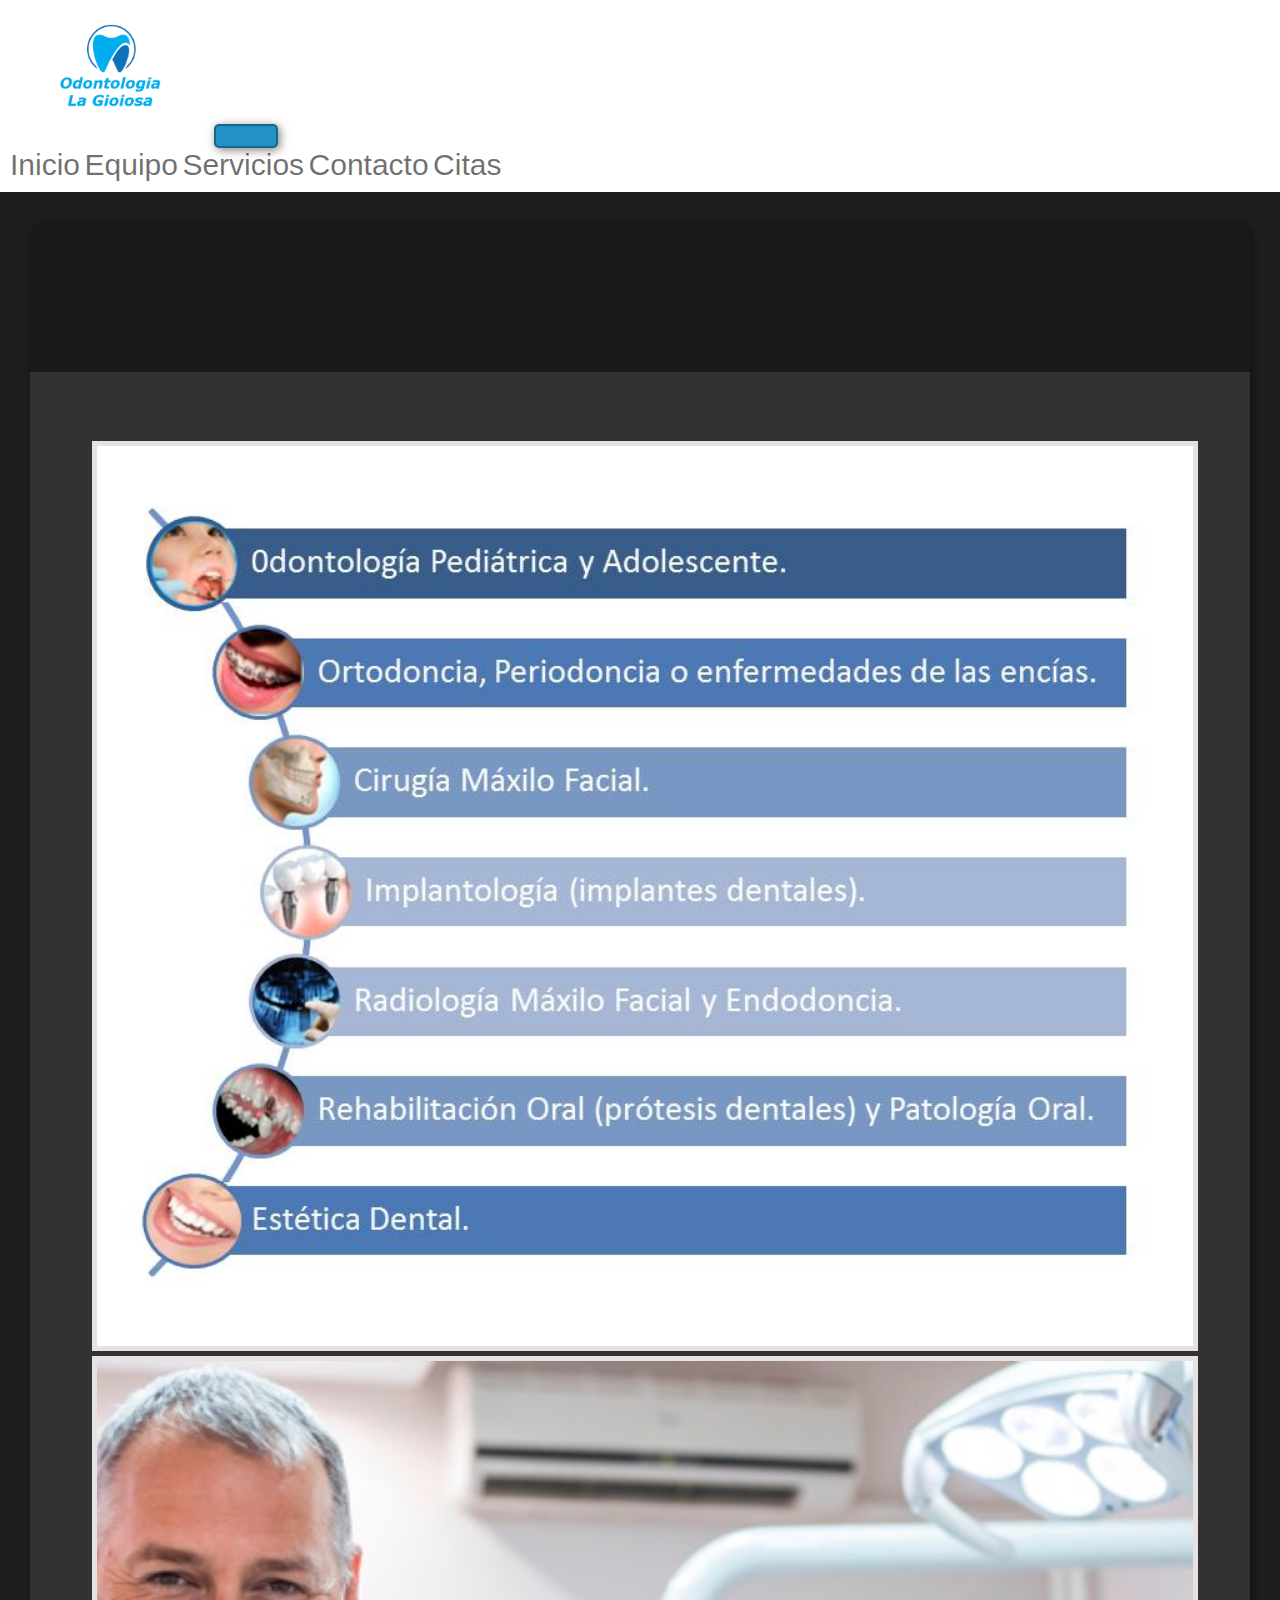
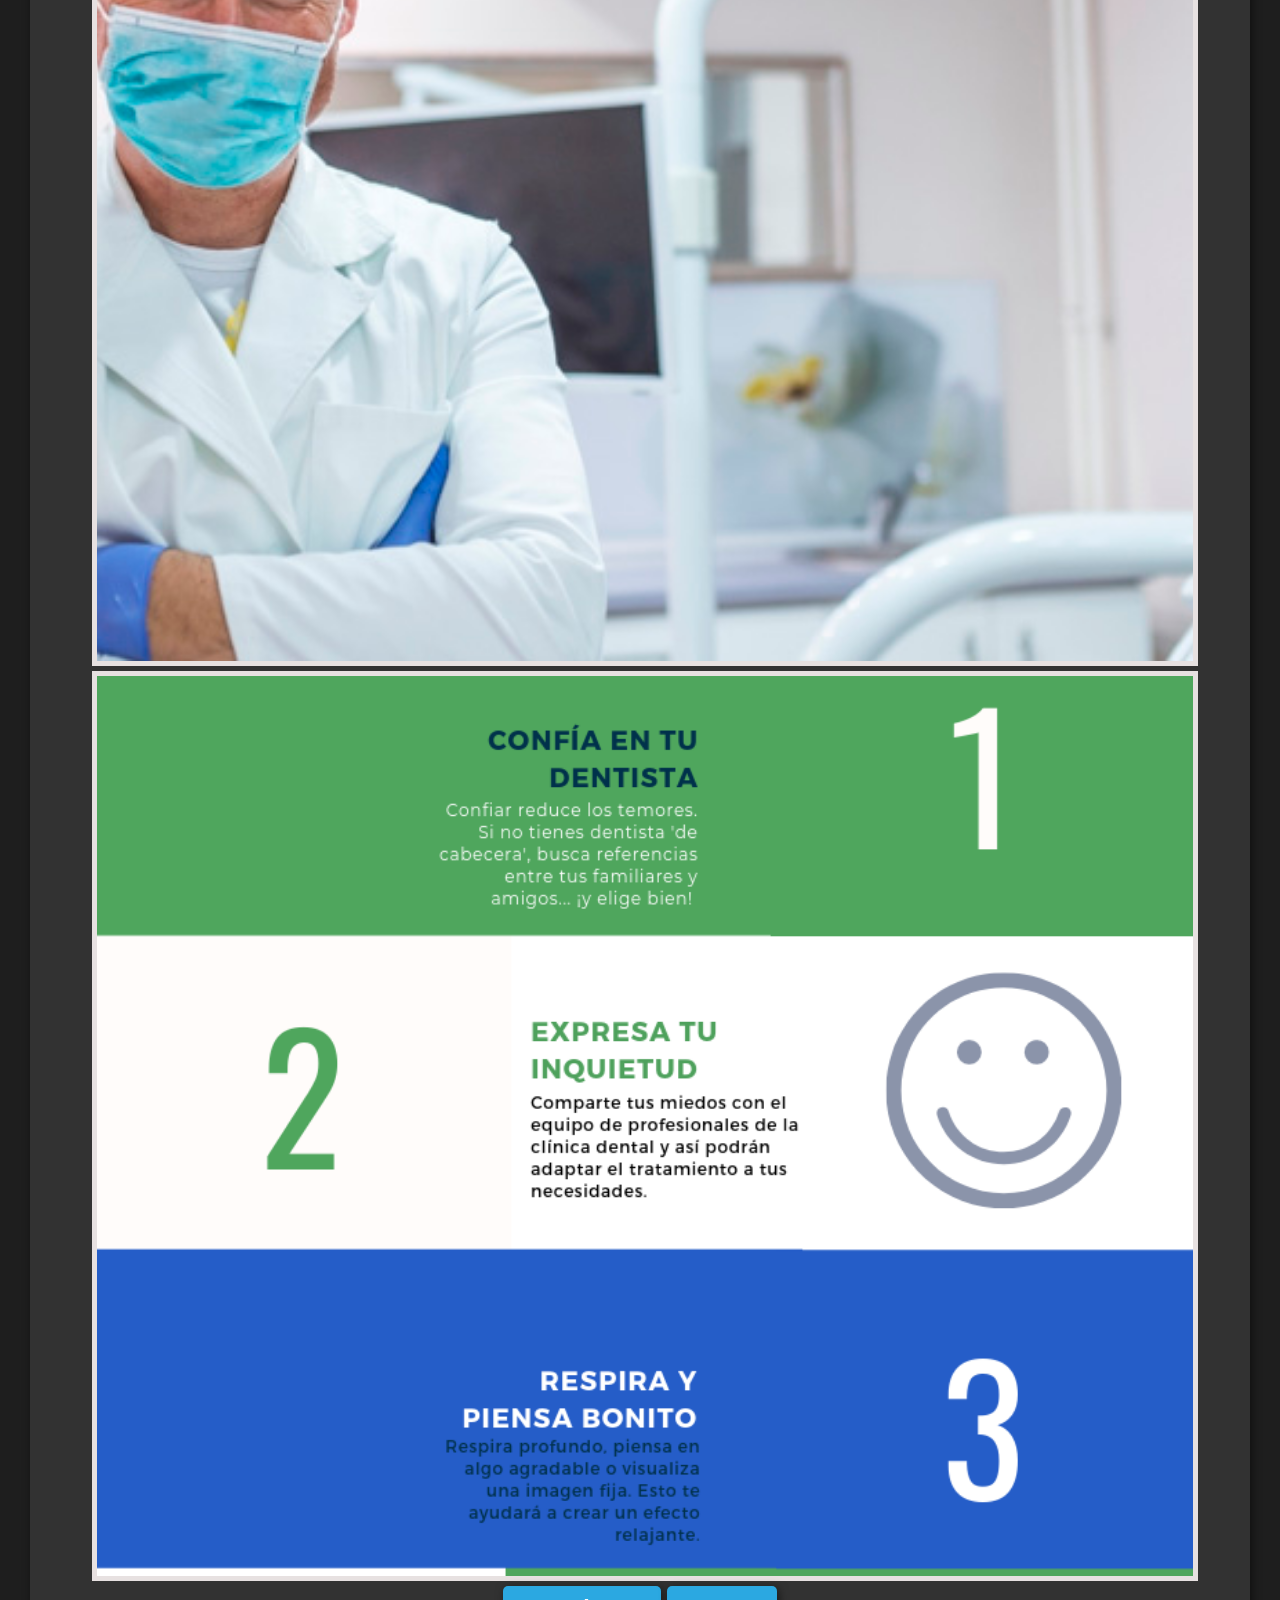
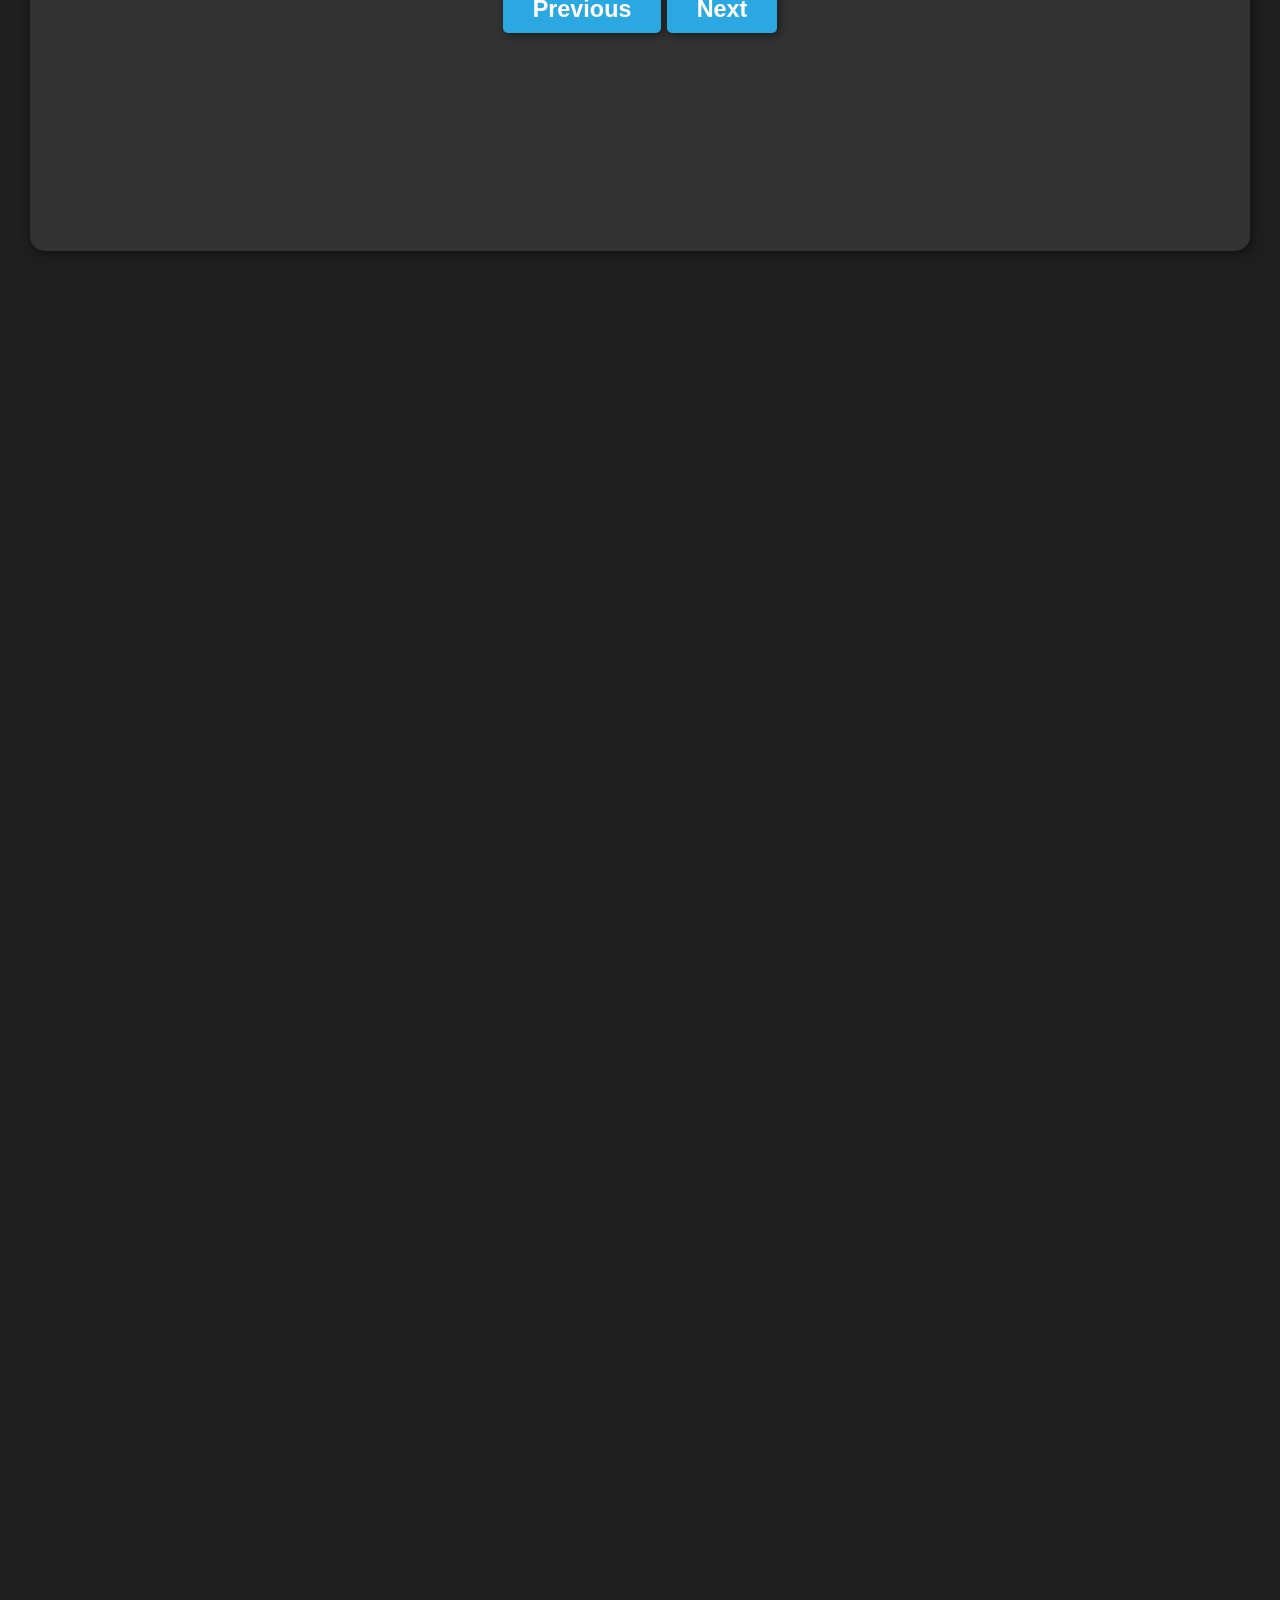
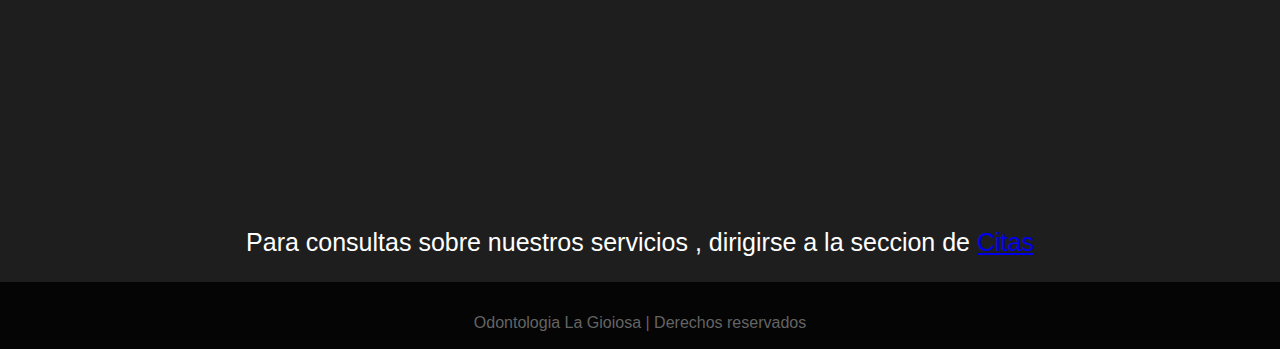
<file: index.html>
<!DOCTYPE html>
<html lang="en">
<head>
  <meta charset="UTF-8">
  <meta name="viewport" content="width=device-width, initial-scale=1.0">
  <title>Clínica Dental</title>
  <link href="https://cdn.jsdelivr.net/npm/bootstrap@5.3.1/dist/css/bootstrap.min.css" rel="stylesheet" integrity="sha384-4bw+/aepP/YC94hEpVNVgiZdgIC5+VKNBQNGCHeKRQN+PtmoHDEXuppvnDJzQIu9" crossorigin="anonymous">
  <link href="https://unpkg.com/aos@2.3.1/dist/aos.css" rel="stylesheet">
  <link rel="stylesheet" href="/css/estilo.css">

</head>
<body>
  <!-- navegador -->
  <nav class="navbar navbar-expand-lg bg-body-tertiary">
    <div class="container-fluid">
      <a  class="navbar-brand" href="/index.html"> <img data-aos="zoom-in" data-aos-duration="2000" class="logo" src="/imgs/logo.png" alt="logo"></a>
      <button class="navbar-toggler" type="button" data-bs-toggle="collapse" data-bs-target="#navbarNavAltMarkup" aria-controls="navbarNavAltMarkup" aria-expanded="false" aria-label="Toggle navigation">
        <span class="navbar-toggler-icon"></span>
      </button>
      <div class="collapse navbar-collapse" id="navbarNavAltMarkup">
        <div class="navbar-nav">
          <a data-aos="fade-zoom-in"
          data-aos-easing="ease-in-back"
          data-aos-delay="50"
          data-aos-offset="0" class="nav-link active" aria-current="page" href="/index.html">Inicio</a>
          <a data-aos="fade-zoom-in"
          data-aos-easing="ease-in-back"
          data-aos-delay="200"
          data-aos-offset="0" class="nav-link" href="/html/equipo.html">Equipo</a>
          <a data-aos="fade-zoom-in"
          data-aos-easing="ease-in-back"
          data-aos-delay="350"
          data-aos-offset="0" class="nav-link" href="/html/servicios.html">Servicios</a>
          <a data-aos="fade-zoom-in"
          data-aos-easing="ease-in-back"
          data-aos-delay="500"
          data-aos-offset="0" class="nav-link" href="/html/contacto.html">Contacto</a>
          <a data-aos="fade-zoom-in"
          data-aos-easing="ease-in-back"
          data-aos-delay="650"
          data-aos-offset="0" class="nav-link" href="/html/citas.html">Citas</a>
        </div>
      </div>
    </div>
  </nav>
  <section id="nuestros-programas">
    <div>
      <div class="carta">
        <h3> 
          <section data-aos="zoom-in" data-aos-duration="1000" class="container">
    
            <div id="carouselExample" class="carousel slide">
              <div class="carousel-inner">
                <div class="carousel-item active">
                  <img class="imgIndex" src="/imgs/grafico-de-ramas-odontologicas-2.jpg" alt="imagengrafico">
                </div>
                <div class="carousel-item">
                  <img class="imgIndex" src="/imgs/hombre.jpg" class="d-block w-100" alt="hombreimagen">
                </div>
                <div class="carousel-item">
                  <img class="imgIndex" src="/imgs/info.png" class="d-block w-100" alt="imagen">
                </div>
              </div>
            </div>
            <button class="carrusel" type="button" data-bs-target="#carouselExample" data-bs-slide="prev">
              <span class="carousel-control-prev-icon" aria-hidden="true"></span>
              <span class="visually-hidden">Previous</span>
            </button>
            <button class="carrusel" type="button" data-bs-target="#carouselExample" data-bs-slide="next">
              <span class="carousel-control-next-icon" aria-hidden="true"></span>
              <span class="visually-hidden">Next</span>
            </button>
          </div>
          </section>
        </h3>
        <p data-aos="fade-down"
        data-aos-easing="linear"
        data-aos-duration="300" class="inicioP">En nuestra clínica de odontología, estamos dedicados a brindarle la mejor atención para su salud bucal y su sonrisa radiante. <br>Sabemos que elegir un profesional de confianza para cuidar de su salud dental es una decisión importante, y estamos aquí para demostrarle por qué somos la elección perfecta.
          <br>
            Nuestro equipo de odontólogos altamente capacitados y experimentados se compromete a proporcionarle un servicio personalizado y de la más alta calidad. Cada paciente es único, y creemos en crear un plan de tratamiento individualizado que se adapte a sus necesidades y metas específicas.</p>

            <h4 data-aos="fade-down"
            data-aos-easing="linear"
            data-aos-duration="300">¿Que nos distingue?</h5>

            <p data-aos="fade-down"
            data-aos-easing="linear"
            data-aos-duration="300" class="inicioP">

              Profesionales Apasionados: Nuestro equipo está compuesto por profesionales apasionados por la odontología y comprometidos con su bienestar. Nos mantenemos actualizados con las últimas tendencias y avances en el campo dental para garantizar que reciba el tratamiento más moderno y efectivo.
              <br><br>
              Tecnología Avanzada: Utilizamos tecnología dental de última generación para brindarle diagnósticos precisos y tratamientos eficientes. Desde radiografías digitales hasta procedimientos guiados por computadora, nuestra clínica está equipada para ofrecerle una experiencia cómoda y sin complicaciones.
              <br><br>
              Enfoque en la Comodidad: Entendemos que visitar al dentista puede generar ansiedad en algunas personas. Por eso, nos esforzamos por crear un ambiente relajante y amigable para que se sienta cómodo durante su visita. Nuestro personal está capacitado para brindarle un trato amable y comprensivo en cada paso del camino.
              <br><br>
              Resultados Notables: Nada nos hace más felices que ver a nuestros pacientes lucir sus sonrisas renovadas con confianza. Hemos logrado resultados notables para una amplia gama de problemas dentales, y estamos listos para ayudarlo a lograr la sonrisa que siempre ha deseado.
              <br><br>
              Enfoque Holístico: Entendemos que la salud dental está intrínsecamente ligada a su bienestar general. Nuestro enfoque holístico considera su salud bucal en el contexto de su salud general, brindándole un cuidado integral y completo.
            
            </p>     
    </div>
  
  <p class="parrafo">Para consultas sobre nuestros servicios , dirigirse a la seccion de <a href="/html/citas.html">Citas</a></p>
  <footer>
    <p>Odontologia La Gioiosa | Derechos reservados</p>
  </footer>
</body>

<script src="https://cdn.jsdelivr.net/npm/bootstrap@5.3.1/dist/js/bootstrap.bundle.min.js" integrity="sha384-HwwvtgBNo3bZJJLYd8oVXjrBZt8cqVSpeBNS5n7C8IVInixGAoxmnlMuBnhbgrkm" crossorigin="anonymous"></script>
<script src="https://unpkg.com/aos@2.3.1/dist/aos.js"></script>
<script>
    AOS.init();
  </script>

</html>
</file>
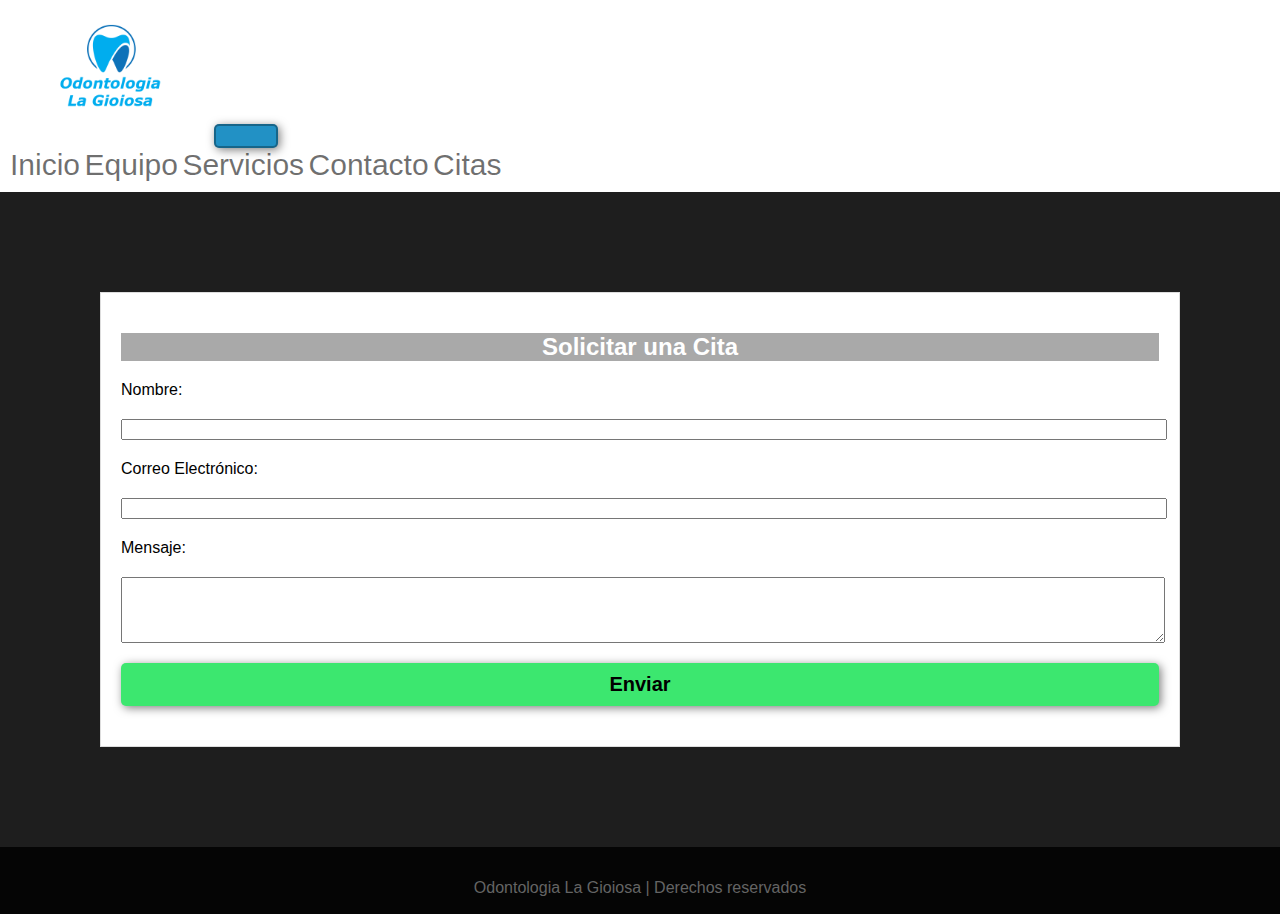
<file: html/citas.html>
<!DOCTYPE html>
<html lang="en">
<head>
    <meta charset="UTF-8">
    <meta name="viewport" content="width=device-width, initial-scale=1.0">
    <title>Citas - Clínica Dental</title>
    <link href="https://cdn.jsdelivr.net/npm/bootstrap@5.3.1/dist/css/bootstrap.min.css" rel="stylesheet" integrity="sha384-4bw+/aepP/YC94hEpVNVgiZdgIC5+VKNBQNGCHeKRQN+PtmoHDEXuppvnDJzQIu9" crossorigin="anonymous">
    <link href="https://unpkg.com/aos@2.3.1/dist/aos.css" rel="stylesheet">
    <link rel="stylesheet" href="/css/estilo.css">
</head>
<body>
  <nav class="navbar navbar-expand-lg bg-body-tertiary">
    <div class="container-fluid">
      <a class="navbar-brand" href="/index.html"> <img class="logo" src="/imgs/logo.png" alt="logo"></a>
      <button class="navbar-toggler" type="button" data-bs-toggle="collapse" data-bs-target="#navbarNavAltMarkup" aria-controls="navbarNavAltMarkup" aria-expanded="false" aria-label="Toggle navigation">
        <span class="navbar-toggler-icon"></span>
      </button>
      <div class="collapse navbar-collapse" id="navbarNavAltMarkup">
        <div class="navbar-nav">
          <a class="nav-link" href="/index.html">Inicio</a>
          <a class="nav-link" href="/html/equipo.html">Equipo</a>
          <a class="nav-link" href="/html/servicios.html">Servicios</a>
          <a class="nav-link" href="/html/contacto.html">Contacto</a>
          <a class="nav-link active" aria-current="page" href="/html/citas.html">Citas</a>
        </div>
      </div>
    </div>
  </nav>
  <section data-aos="zoom-in" data-aos-duration="2000" class="container">
    <div class="contacto-formulario">
      <h2>Solicitar una Cita</h2>
      <form>
        <label for="nombre">Nombre:</label>
        <input type="text" id="nombre" name="nombre" required>
        
        <label for="email">Correo Electrónico:</label>
        <input type="email" id="email" name="email" required>
        
        <label for="mensaje">Mensaje:</label>
        <textarea id="mensaje" name="mensaje" rows="4" required></textarea>
        
        <button type="submit">Enviar</button>
      </form>
    </div>
  </section>
  <footer>
    <p>Odontologia La Gioiosa | Derechos reservados</p>
  </footer>

  
<script src="https://cdn.jsdelivr.net/npm/bootstrap@5.3.1/dist/js/bootstrap.bundle.min.js" integrity="sha384-HwwvtgBNo3bZJJLYd8oVXjrBZt8cqVSpeBNS5n7C8IVInixGAoxmnlMuBnhbgrkm" crossorigin="anonymous"></script>
<script src="https://unpkg.com/aos@2.3.1/dist/aos.js"></script>
<script>
    AOS.init();
  </script>
</body>
</html>
</file>
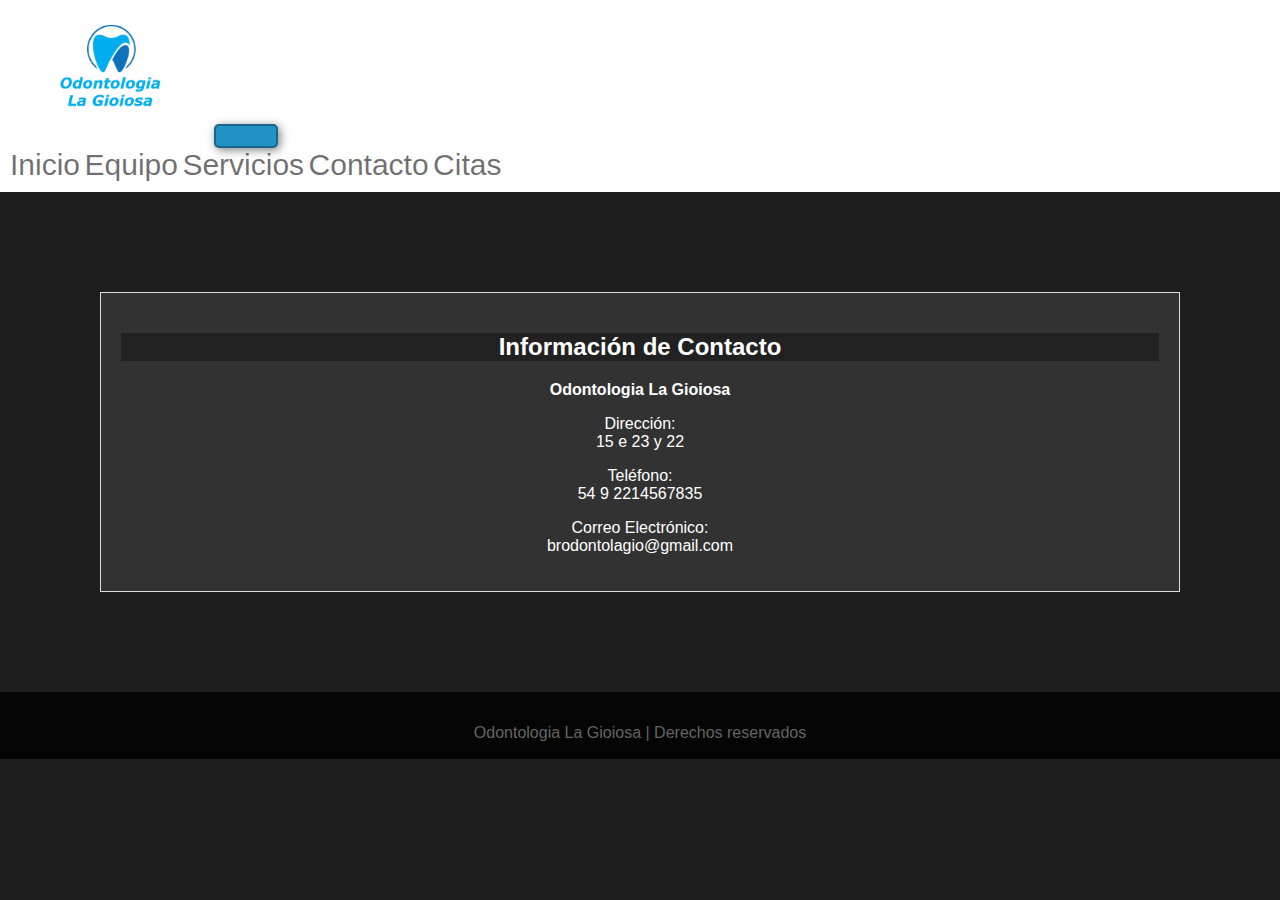
<file: html/contacto.html>
<!DOCTYPE html>
<html lang="en">
<head>
    <meta charset="UTF-8">
    <meta name="viewport" content="width=device-width, initial-scale=1.0">
    <title>Contacto - Clínica Dental</title>
    <link href="https://cdn.jsdelivr.net/npm/bootstrap@5.3.1/dist/css/bootstrap.min.css" rel="stylesheet" integrity="sha384-4bw+/aepP/YC94hEpVNVgiZdgIC5+VKNBQNGCHeKRQN+PtmoHDEXuppvnDJzQIu9" crossorigin="anonymous">
    <link href="https://unpkg.com/aos@2.3.1/dist/aos.css" rel="stylesheet">
    <link rel="stylesheet" href="/css/estilo.css">
</head>
<body>
  <nav class="navbar navbar-expand-lg bg-body-tertiary">
    <div class="container-fluid">
      <a class="navbar-brand" href="/index.html"> <img class="logo" src="/imgs/logo.png" alt="logo"></a>
      <button class="navbar-toggler" type="button" data-bs-toggle="collapse" data-bs-target="#navbarNavAltMarkup" aria-controls="navbarNavAltMarkup" aria-expanded="false" aria-label="Toggle navigation">
        <span class="navbar-toggler-icon"></span>
      </button>
      <div class="collapse navbar-collapse" id="navbarNavAltMarkup">
        <div class="navbar-nav">
          <a class="nav-link" href="/index.html">Inicio</a>
          <a class="nav-link" href="/html/equipo.html">Equipo</a>
          <a class="nav-link" href="/html/servicios.html">Servicios</a>
          <a class="nav-link active" aria-current="page" href="/html/contacto.html">Contacto</a>
          <a class="nav-link" href="/html/citas.html">Citas</a>
        </div>
      </div>
    </div>
  </nav>

  <section data-aos="zoom-in" data-aos-duration="1500" class="container">
    <div class="contacto-info">
      <h2>Información de Contacto</h2>
      <p><strong>Odontologia La Gioiosa</strong></p>
      <p>Dirección: <br>15 e 23 y 22</p>
      <p>Teléfono: <br>54 9 2214567835</p>
      <p>Correo Electrónico: <br>brodontolagio@gmail.com</p>
    </div>
  </section>
  <footer>
    <p>Odontologia La Gioiosa | Derechos reservados</p>
  </footer>

  
<script src="https://cdn.jsdelivr.net/npm/bootstrap@5.3.1/dist/js/bootstrap.bundle.min.js" integrity="sha384-HwwvtgBNo3bZJJLYd8oVXjrBZt8cqVSpeBNS5n7C8IVInixGAoxmnlMuBnhbgrkm" crossorigin="anonymous"></script>
<script src="https://unpkg.com/aos@2.3.1/dist/aos.js"></script>
<script>
    AOS.init();
  </script>
</body>
</html>
</file>
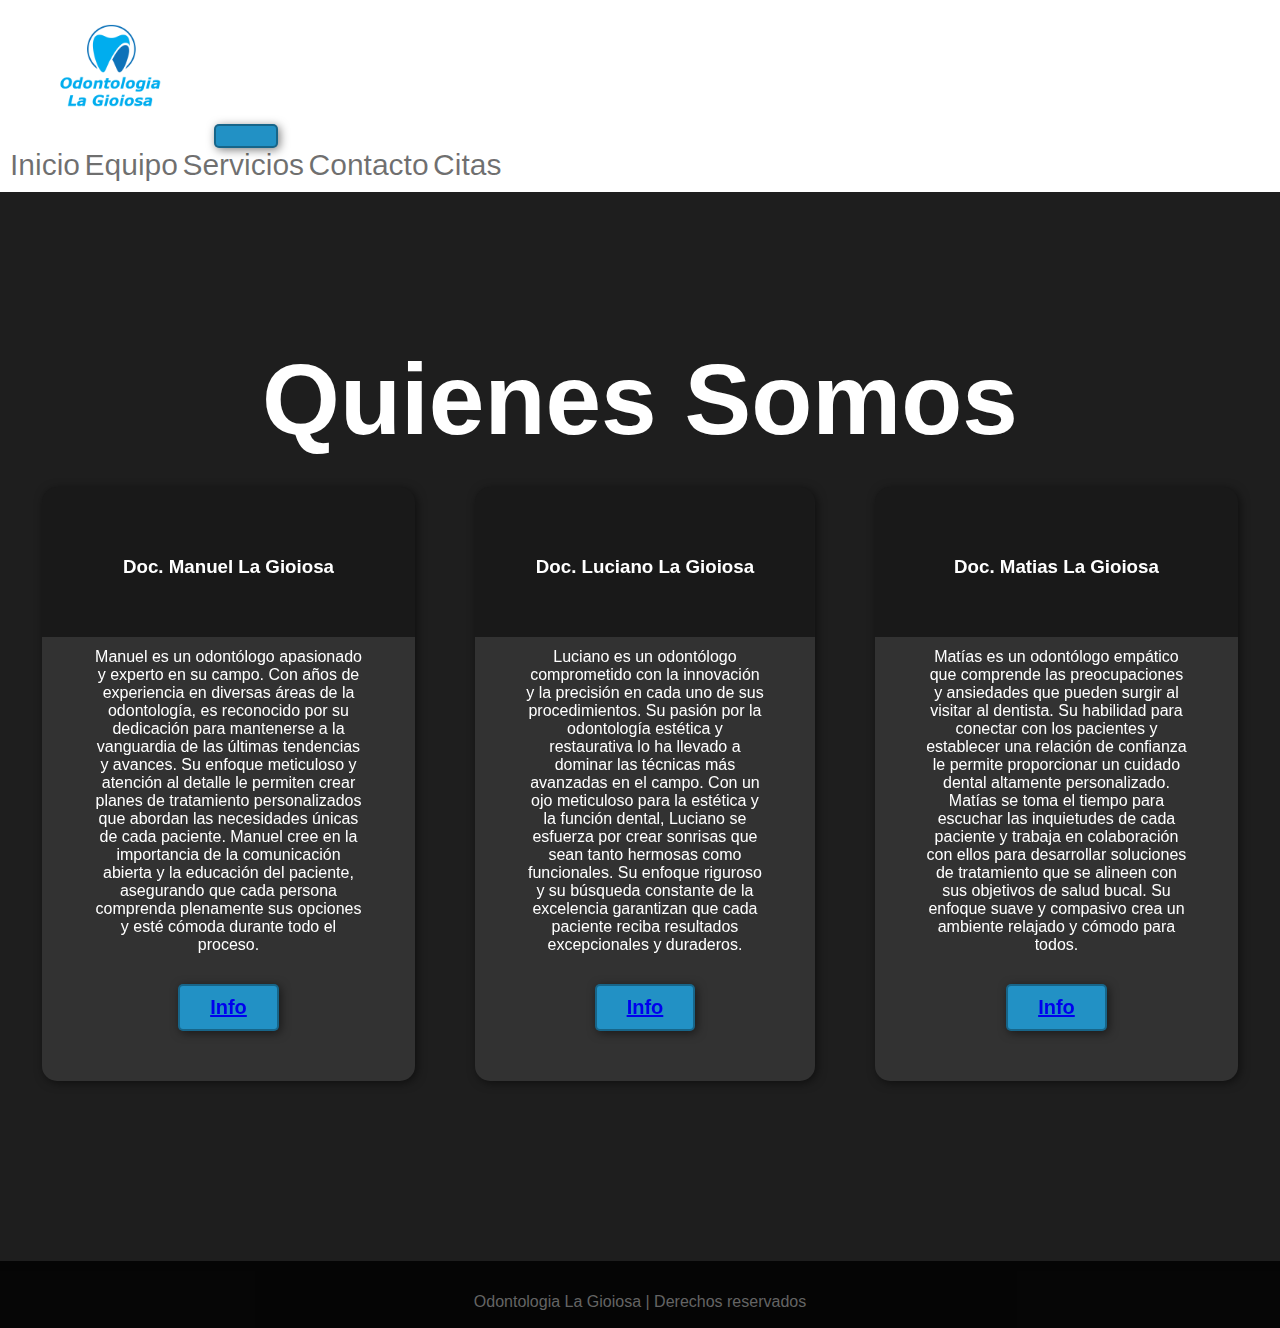
<file: html/equipo.html>
<!DOCTYPE html>
<html lang="en">
<head>
    <meta charset="UTF-8">
    <meta name="viewport" content="width=device-width, initial-scale=1.0">
    <title>Equipo - Clínica Dental</title>
    <link href="https://cdn.jsdelivr.net/npm/bootstrap@5.3.1/dist/css/bootstrap.min.css" rel="stylesheet" integrity="sha384-4bw+/aepP/YC94hEpVNVgiZdgIC5+VKNBQNGCHeKRQN+PtmoHDEXuppvnDJzQIu9" crossorigin="anonymous">
    <link href="https://unpkg.com/aos@2.3.1/dist/aos.css" rel="stylesheet">
    <link rel="stylesheet" href="/css/estilo.css">
</head>
<body>
  <nav class="navbar navbar-expand-lg bg-body-tertiary">
    <div class="container-fluid">
      <a class="navbar-brand" href="/index.html"> <img class="logo" src="/imgs/logo.png" alt="logo"></a>
      <button class="navbar-toggler" type="button" data-bs-toggle="collapse" data-bs-target="#navbarNavAltMarkup" aria-controls="navbarNavAltMarkup" aria-expanded="false" aria-label="Toggle navigation">
        <span class="navbar-toggler-icon"></span>
      </button>
      <div class="collapse navbar-collapse" id="navbarNavAltMarkup">
        <div class="navbar-nav">
          <a class="nav-link" href="/index.html">Inicio</a>
          <a class="nav-link active" aria-current="page" href="/html/equipo.html">Equipo</a>
          <a class="nav-link" href="/html/servicios.html">Servicios</a>
          <a class="nav-link" href="/html/contacto.html">Contacto</a>
          <a class="nav-link" href="/html/citas.html">Citas</a>
        </div>
      </div>
    </div>
  </nav>

  <section id="nuestros-programas">
    <div class="container" class="container">
       <h1 data-aos="zoom-in" data-aos-duration="1000">Quienes Somos</h2>
        <div  data-aos="zoom-in" data-aos-duration="1500" class="programas">
          <div class="carta">
           <h3>Doc. Manuel La Gioiosa</h3><br><br>
            <p>
              Manuel es un odontólogo apasionado y experto en su campo. Con años de experiencia en diversas áreas de la odontología, es reconocido por su dedicación para mantenerse a la vanguardia de las últimas tendencias y avances. Su enfoque meticuloso y atención al detalle le permiten crear planes de tratamiento personalizados que abordan las necesidades únicas de cada paciente. Manuel cree en la importancia de la comunicación abierta y la educación del paciente, asegurando que cada persona comprenda plenamente sus opciones y esté cómoda durante todo el proceso.</p>
            <button> <a href="/html/citas.html">Info</a></button>       
          </div>
       <div class="carta">
          <h3>Doc. Luciano La Gioiosa</h3><br><br>
            <p>Luciano es un odontólogo comprometido con la innovación y la precisión en cada uno de sus procedimientos. Su pasión por la odontología estética y restaurativa lo ha llevado a dominar las técnicas más avanzadas en el campo. Con un ojo meticuloso para la estética y la función dental, Luciano se esfuerza por crear sonrisas que sean tanto hermosas como funcionales. Su enfoque riguroso y su búsqueda constante de la excelencia garantizan que cada paciente reciba resultados excepcionales y duraderos.</p>
                  <button> <a href="/html/citas.html">Info</a></button> 
              </div>
              <div class="carta">
                  <h3>Doc. Matias La Gioiosa</h3><br><br>
                  <p>Matías es un odontólogo empático que comprende las preocupaciones y ansiedades que pueden surgir al visitar al dentista. Su habilidad para conectar con los pacientes y establecer una relación de confianza le permite proporcionar un cuidado dental altamente personalizado. Matías se toma el tiempo para escuchar las inquietudes de cada paciente y trabaja en colaboración con ellos para desarrollar soluciones de tratamiento que se alineen con sus objetivos de salud bucal. Su enfoque suave y compasivo crea un ambiente relajado y cómodo para todos.</p>
                  <button> <a href="/html/citas.html">Info</a></button>              </div>  
          </div>
      </div>
    </section> 

  <footer>
    <p>Odontologia La Gioiosa | Derechos reservados</p>
  </footer>


  <script src="https://cdn.jsdelivr.net/npm/bootstrap@5.3.1/dist/js/bootstrap.bundle.min.js" integrity="sha384-HwwvtgBNo3bZJJLYd8oVXjrBZt8cqVSpeBNS5n7C8IVInixGAoxmnlMuBnhbgrkm" crossorigin="anonymous"></script>
  <script src="https://unpkg.com/aos@2.3.1/dist/aos.js"></script>
  <script>
      AOS.init();
    </script>
    
</body>
</html>
</file>
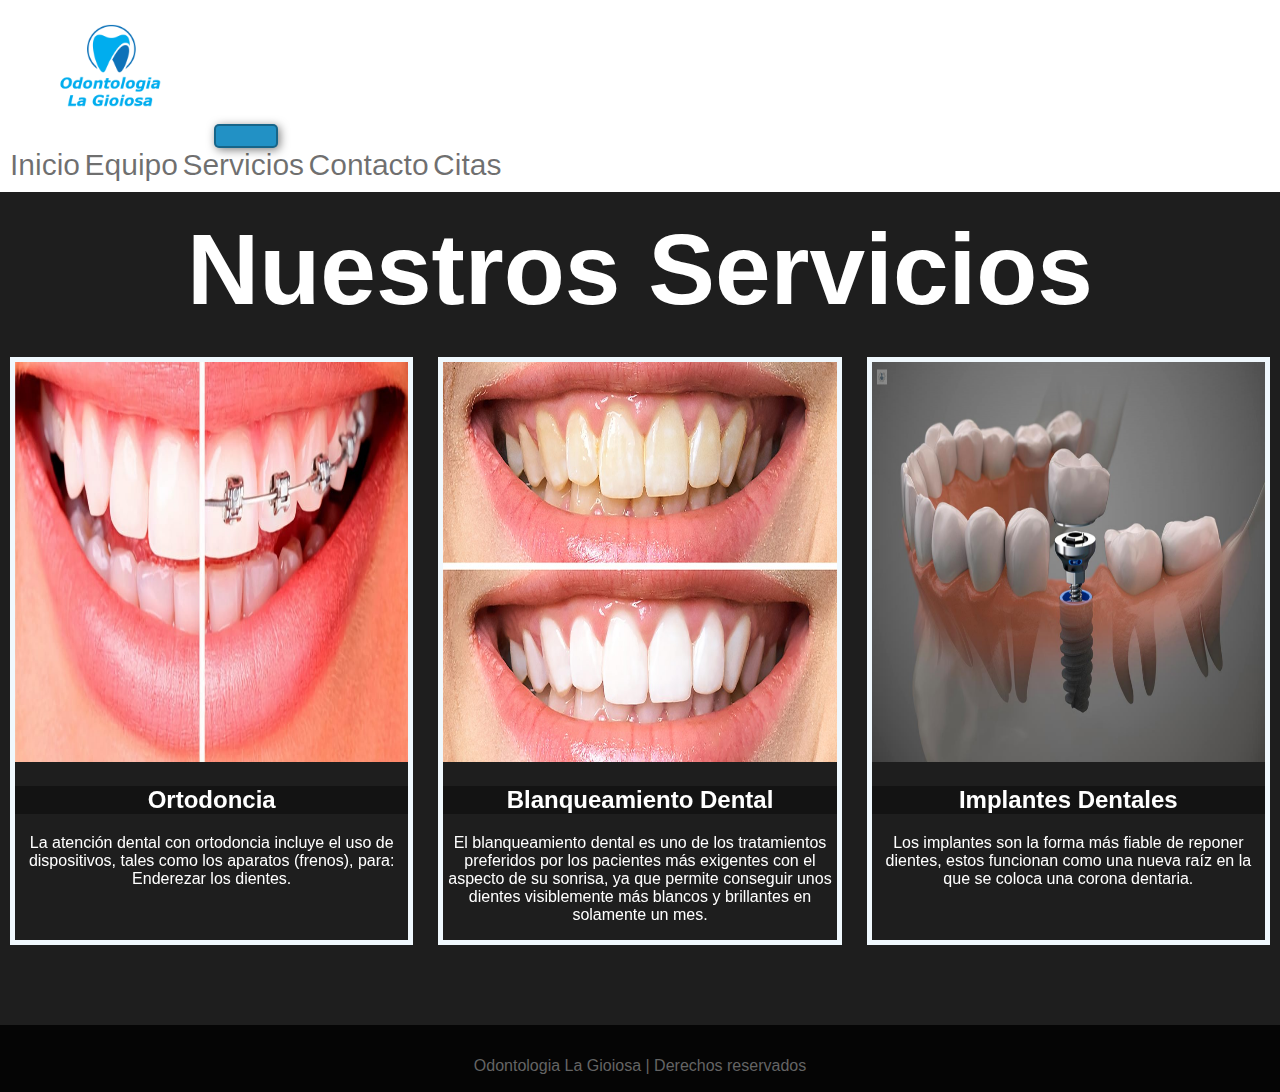
<file: html/servicios.html>
<!DOCTYPE html>
<html lang="en">
<head>
  <meta charset="UTF-8">
  <meta name="viewport" content="width=device-width, initial-scale=1.0">
  <title>Servicios - Clínica Dental</title>
  <link href="https://cdn.jsdelivr.net/npm/bootstrap@5.3.1/dist/css/bootstrap.min.css" rel="stylesheet" integrity="sha384-4bw+/aepP/YC94hEpVNVgiZdgIC5+VKNBQNGCHeKRQN+PtmoHDEXuppvnDJzQIu9" crossorigin="anonymous">
  <link href="https://unpkg.com/aos@2.3.1/dist/aos.css" rel="stylesheet">
  <link rel="stylesheet" href="/css/estilo.css">
</head>
<body>
  <nav class="navbar navbar-expand-lg bg-body-tertiary">
    <div class="container-fluid">
      <a class="navbar-brand" href="/index.html"> <img class="logo" src="/imgs/logo.png" alt="logo"></a>
      <button class="navbar-toggler" type="button" data-bs-toggle="collapse" data-bs-target="#navbarNavAltMarkup" aria-controls="navbarNavAltMarkup" aria-expanded="false" aria-label="Toggle navigation">
        <span class="navbar-toggler-icon"></span>
      </button>
      <div class="collapse navbar-collapse" id="navbarNavAltMarkup">
        <div class="navbar-nav">
          <a class="nav-link" href="/index.html">Inicio</a>
          <a class="nav-link" href="/html/equipo.html">Equipo</a>
          <a class="nav-link active" aria-current="page" href="/html/servicios.html">Servicios</a>
          <a class="nav-link" href="/html/contacto.html">Contacto</a>
          <a class="nav-link" href="/html/citas.html">Citas</a>
        </div>
      </div>
    </div>
  </nav>

  <header>
    <h1 data-aos="zoom-in" data-aos-duration="1000" >Nuestros Servicios</h1>
  </header>

  <!-- las grillas -->
  <section class="grid-container">
    <div data-aos="zoom-in" data-aos-duration="2000" class="servicio">
      <img src="/imgs/7-fases-ortodoncia.jpg" alt="ortodoncia">
      <h2>Ortodoncia</h2>
      <p>La atención dental con ortodoncia incluye el uso de dispositivos, tales como los aparatos (frenos), para: Enderezar los dientes.</p>
    </div>
    <div data-aos="zoom-in" data-aos-duration="2000" class="servicio">
      <img src="/imgs/blanqueamiento.jpg" alt="blanqueamiento">
      <h2>Blanqueamiento Dental</h2>
      <p>El blanqueamiento dental es uno de los tratamientos preferidos por los pacientes más exigentes con el aspecto de su sonrisa, ya que permite conseguir unos dientes visiblemente más blancos y brillantes en solamente un mes.</p>
    </div>
    <div data-aos="zoom-in" data-aos-duration="2000" class="servicio">
      <img src="/imgs/implantes dentales.png" alt="implante">
      <h2>Implantes Dentales</h2>
      <p>Los implantes son la forma más fiable de reponer dientes, estos funcionan como una nueva raíz en la que se coloca una corona dentaria.</p>
    </div>
  </section>

  <footer>
    <p>Odontologia La Gioiosa | Derechos reservados</p>
  </footer>
</body>

<script src="https://cdn.jsdelivr.net/npm/bootstrap@5.3.1/dist/js/bootstrap.bundle.min.js" integrity="sha384-HwwvtgBNo3bZJJLYd8oVXjrBZt8cqVSpeBNS5n7C8IVInixGAoxmnlMuBnhbgrkm" crossorigin="anonymous"></script>
<script src="https://unpkg.com/aos@2.3.1/dist/aos.js"></script>
<script>
    AOS.init();
  </script>
</html>
</file>
<file: css/estilo.css>
body {
  font-family: "Lucida Sans", "Lucida Sans Regular", "Lucida Grande", "Lucida Sans Unicode", Geneva, Verdana, sans-serif;
  margin: 0;
  padding: 0;
  background-color: rgb(30, 30, 30);
}

h1 {
  color: rgb(255, 255, 255);
  text-align: center;
  font-size: 100px;
  margin: 0;
  padding: 0%;
  font-family: "Lucida Sans", "Lucida Sans Regular", "Lucida Grande", "Lucida Sans Unicode", Geneva, Verdana, sans-serif;
}

h2 {
  color: rgb(255, 255, 255);
  text-align: center;
  background-color: rgba(0, 0, 0, 0.336);
}

.inicioP {
  font-size: 25px;
  margin: 70px 200px 125px;
}

p {
  color: #ffffff;
  text-align: center;
}

.barraNav {
  color: rgb(0, 0, 0);
}

nav {
  background-color: #ffffff;
  color: #fff;
  padding: 10px;
}

nav ul {
  list-style: none;
  display: flex;
  justify-content: center;
}

nav li {
  margin: 0 10px;
}

nav a {
  color: #fff;
  text-decoration: none;
}

header {
  text-align: center;
  padding: 20px;
}

footer {
  background-color: rgba(0, 0, 0, 0.8156862745);
  color: #ffffff;
  text-align: center;
  padding: 20px 0% 5px;
}

.grid-container {
  display: grid;
  grid-template-columns: repeat(auto-fit, minmax(300px, 1fr));
  gap: 25px;
  padding: 10px 10px 80px;
}

.servicio {
  border: 5px solid #f0f8fd;
  padding: 0px;
  text-align: center;
}

.servicio img {
  max-width: 100%;
  width: 1080px;
  height: 400px;
}

.logo {
  max-width: 100%;
  width: 200px;
  height: 100%;
}

.nav-link {
  font-size: 30px;
  color: rgba(0, 0, 0, 0.562);
  font-family: Impact, Haettenschweiler, "Arial Narrow Bold", sans-serif;
}

button {
  font-size: 1.25em;
  font-weight: bold;
  padding: 10px 30px;
  border-radius: 5px;
  border: 2px solid rgba(0, 0, 0, 0.3);
  box-shadow: 2px 2px 10px rgba(0, 0, 0, 0.5);
  color: white;
  background-color: rgb(34, 145, 197);
}

#nuestros-programas {
  background-color: rgb(30, 30, 30);
  color: white;
  text-align: center;
}

#nuestros-programas .container {
  padding: 150px 12px;
}

#nuestros-programas .carta {
  background-position: center center;
  background-size: cover;
  padding: 50px 0px;
  margin: 30px;
  border-radius: 15px;
}

.carta:first-child {
  background-image: linear-gradient(0deg, rgba(0, 0, 0, 0.5), rgba(0, 0, 0, 0.5));
}

.carta:nth-child(2) {
  background-image: linear-gradient(0deg, rgba(0, 0, 0, 0.5), rgba(0, 0, 0, 0.5));
}

.carta:nth-child(3) {
  background-image: linear-gradient(0deg, rgba(0, 0, 0, 0.5), rgba(0, 0, 0, 0.5));
}

#final {
  display: flex;
  flex-direction: column;
  justify-content: center;
  align-items: center;
  text-align: center;
  background-color: rgb(30, 30, 30);
  color: white;
  height: 80vh;
}

footer p {
  margin: 0;
  padding: 12px;
  color: rgb(100, 100, 100);
}

footer .container {
  height: 150px;
  display: flex;
  justify-content: center;
  align-items: flex-end;
}

.contacto-info {
  background-color: rgb(50, 50, 50);
  padding: 20px;
  border: 1px solid #ddd;
}

.contacto-formulario {
  background-color: rgb(255, 255, 255);
  padding: 20px;
  border: 1px solid #ddd;
}

.contacto-formulario label, .contacto-formulario input, .contacto-formulario textarea, .contacto-formulario button {
  display: block;
  margin-bottom: 20px;
  width: 100%;
}

.contacto-formulario button {
  background-color: #3ce76f;
  color: #000000;
  border: none;
  padding: 10px;
  cursor: pointer;
}

.container {
  padding: 100px;
}

.imgEquipo {
  border: 5px solid #8d8b8b;
  width: 100%;
  height: 100%;
  object-fit: cover;
}

.imgIndex {
  border: 5px solid #e7e1e1;
  width: 100%;
  height: 900px;
  object-fit: cover;
}

.container-fluid {
  border: none;
  padding: 0px;
}

.carrusel {
  background-color: rgb(43, 168, 225);
  border: #000000;
}

.parrafo {
  font-size: 25px;
}

h4 {
  color: white;
  font-size: 80px;
  padding: 100px 10px 1px;
  text-align: center;
}

#nuestros-programas .programas {
  display: flex;
  justify-content: center;
}

#nuestros-programas p {
  display: block;
  margin-bottom: 30px;
}

#nuestros-programas .carta {
  padding: 50px;
  background-size: 100% 150px;
  background-repeat: no-repeat;
  background-position-y: 0;
  background-color: rgb(50, 50, 50);
  box-shadow: 2px 2px 10px rgba(0, 0, 0, 0.5);
}

/*# sourceMappingURL=estilo.css.map */
</file>
